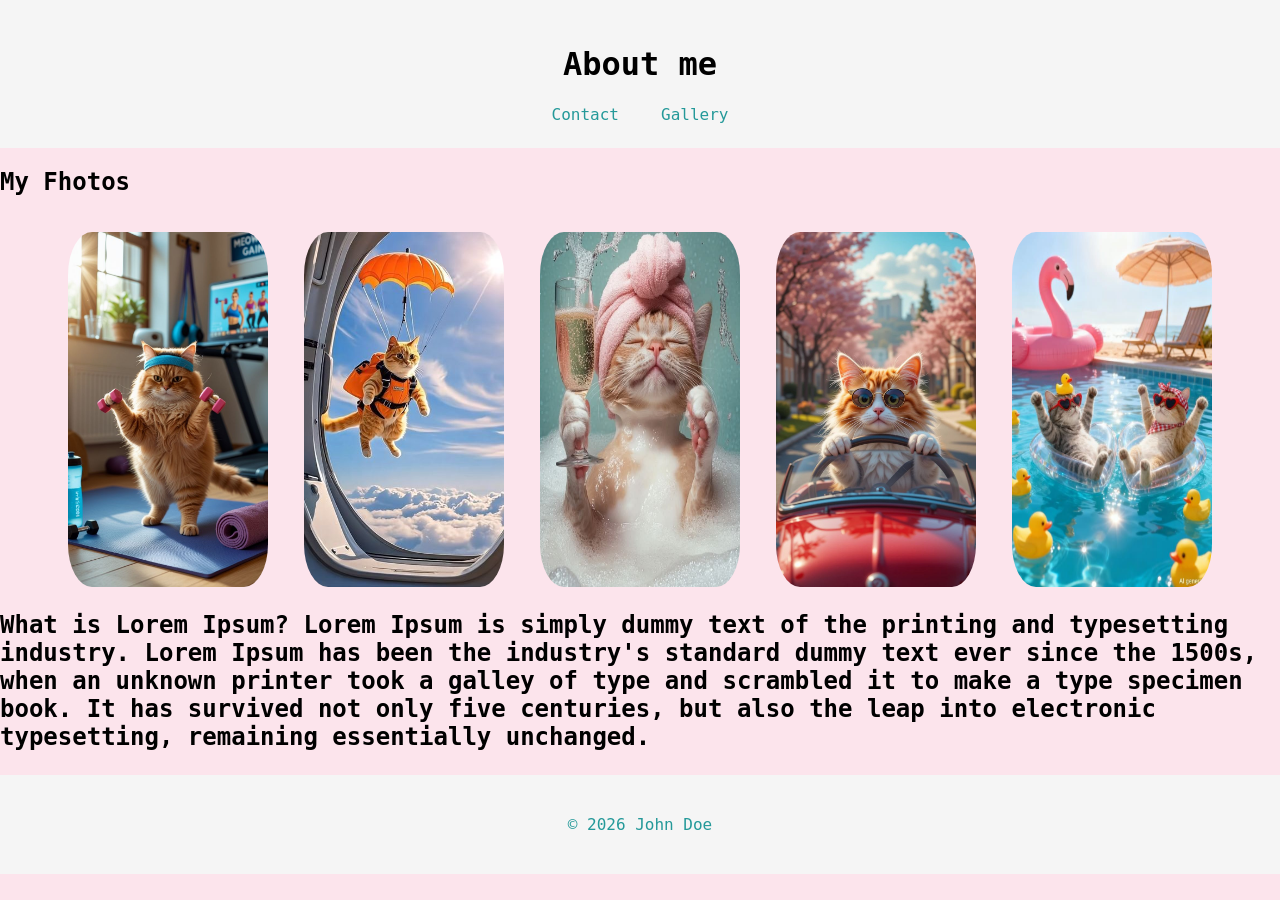
<file: index.html>
<!DOCTYPE html>
<html lang="en">
<head>
    <meta charset="UTF-8">
    <title>About me</title>
 <link rel="stylesheet" href="./style.css" />
</head>
<body>
<header>
<h1>About me</h1>
    <nav>
        <ul>
            <li><a href="pages/contact.html">Contact</a></li>
            <li><a href="pages/gallery.html">Gallery</a></li>
        </ul>
    </nav>
    </header>
<main>
<section>
    <h2>My Fhotos</h2>
    <div class="gallery">
        <img src="/photo/fitnes.jpg" alt="fitnes">
        <img src="/photo/fly.jpg" alt="fly">
        <img src="/photo/cat.jpg" alt="cat">
        <img src="/photo/auto.jpg" alt="auto">
        <img src="/photo/dugs.jpg" alt="dugs">
    </div>
    <H2>
    <p>
        What is Lorem Ipsum? Lorem Ipsum is simply dummy text of the printing
        and typesetting industry. Lorem Ipsum has been the industry's standard
        dummy text ever since the 1500s, when an unknown printer took a galley
        of type and scrambled it to make a type specimen book. It has survived
        not only five centuries, but also the leap into electronic
        typesetting, remaining essentially unchanged.
    </p>
</H2>
    </section>
</main>
<footer>
    <p>&copy; 2026 John Doe</p>
    </footer>
</body>
</html>
</file>
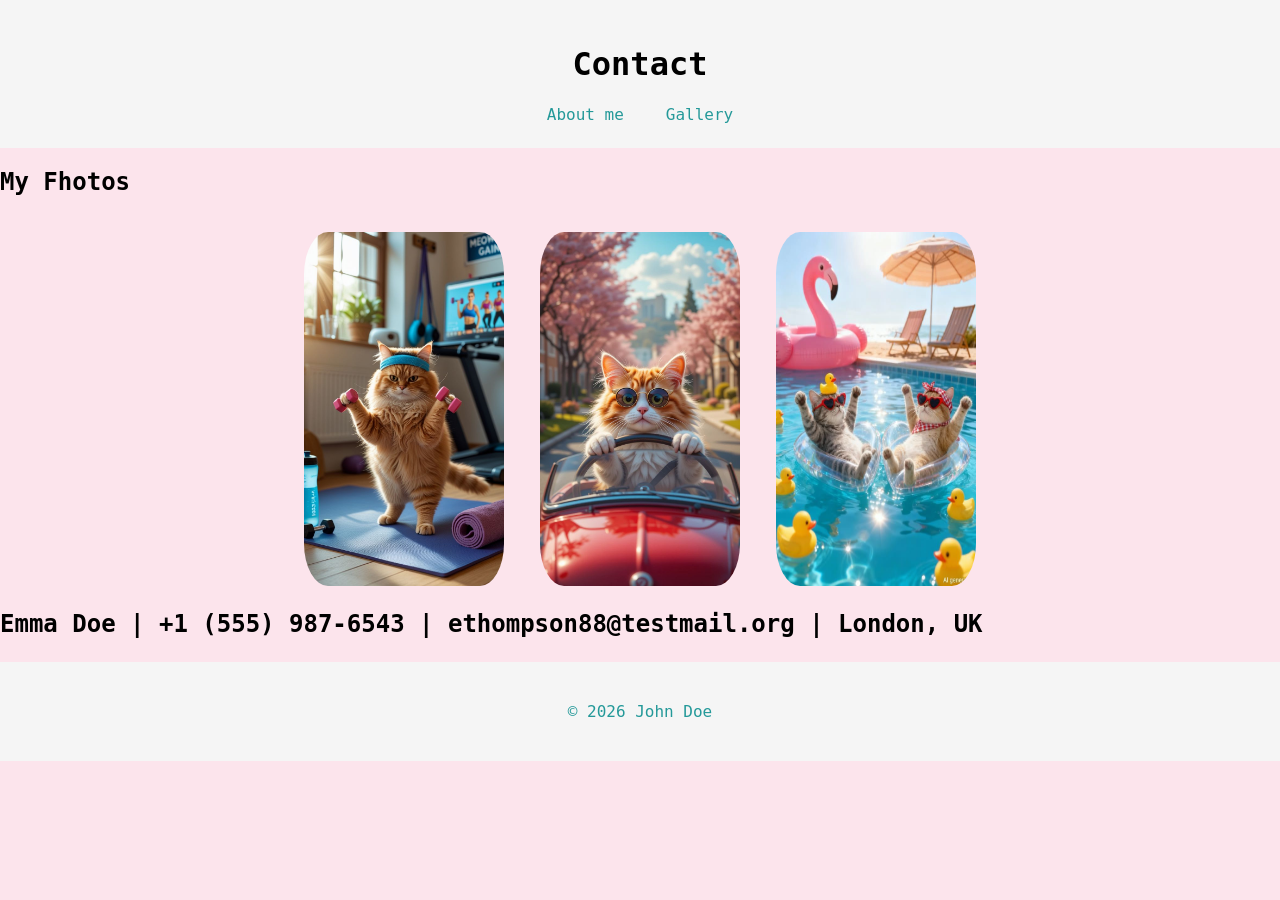
<file: pages/contact.html>
<!DOCTYPE html>
<html lang="en">
<head>
    <meta charset="UTF-8">
    <title>Contact</title>
    <link rel="stylesheet" href="../style.css" />
</head>
<body>
<header>
    <h1>Contact</h1>
    <nav>
        <ul>
            <li><a href="../index.html">About me</a></li>
            <li><a href="./gallery.html">Gallery</a></li>
        </ul>
    </nav>
</header>
<main>
    <section>
        <h2>My Fhotos</h2>
        <div class="gallery">
            <img src="/photo/fitnes.jpg" alt="fitnes">
            <img src="/photo/auto.jpg" alt="auto">
            <img src="/photo/dugs.jpg" alt="dugs">
        </div>
        <H2>
            <p>
                Emma Doe | +1 (555) 987-6543 | ethompson88@testmail.org | London, UK
            </p>
        </H2>
    </section>
</main>
<footer>
    <p>&copy; 2026 John Doe</p>
</footer>
</body>
</html>
</file>
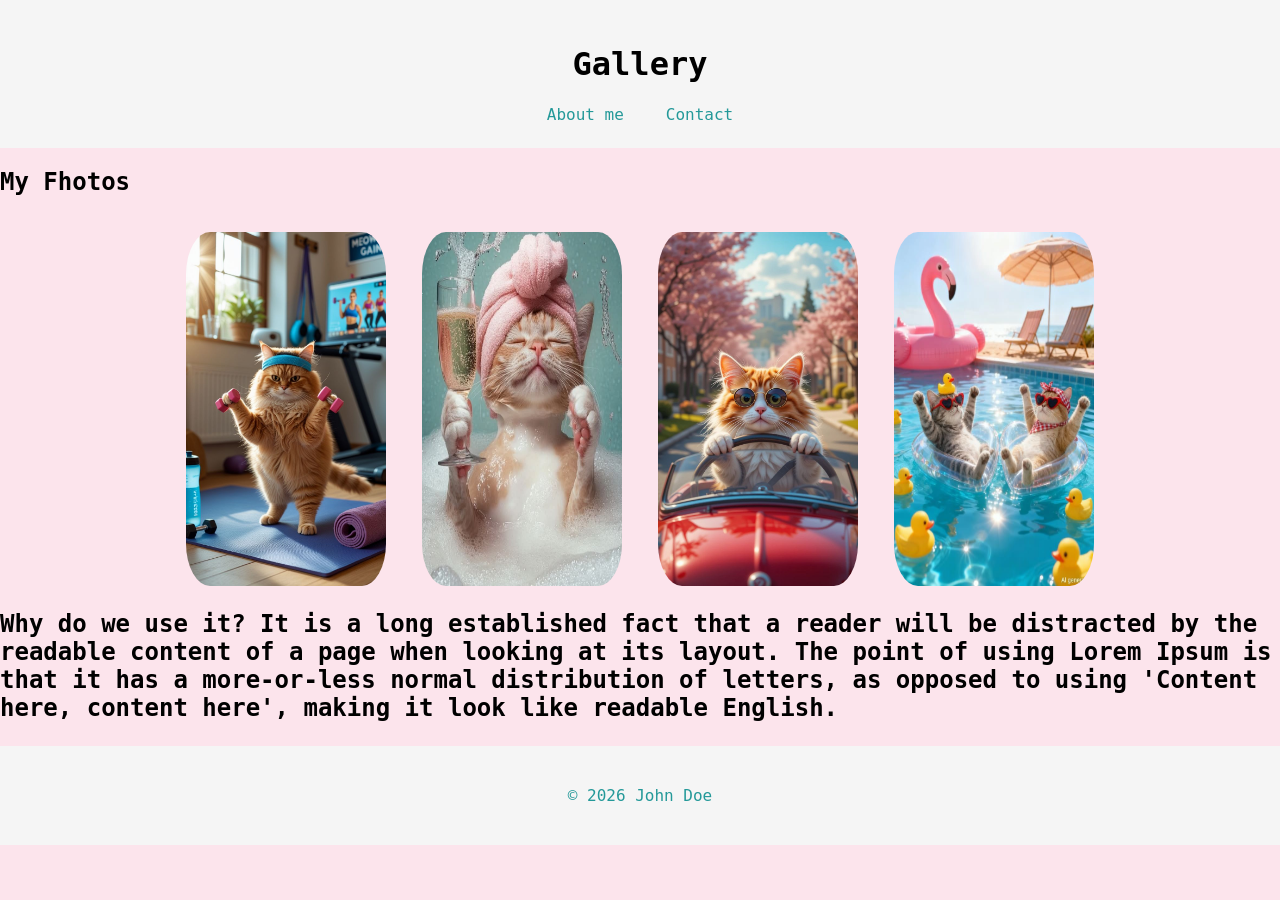
<file: pages/gallery.html>
<!DOCTYPE html>
<html lang="en">
<head>
    <meta charset="UTF-8">
    <title>Gallery</title>
    <link rel="stylesheet" href="../style.css" />
</head>
<body>
<header>
    <h1>Gallery</h1>
    <nav>
        <ul>
            <li><a href="../index.html">About me</a></li>
            <li><a href="./contact.html">Contact</a></li>
        </ul>
    </nav>
</header>
<main>
    <section>
        <h2>My Fhotos</h2>
        <div class="gallery">
        <img src="/photo/fitnes.jpg" alt="fitnes">
            <img src="/photo/cat.jpg" alt="cat">
            <img src="/photo/auto.jpg" alt="auto">
            <img src="/photo/dugs.jpg" alt="dugs">
        </div>
        <H2>
            <p>
                Why do we use it?
                It is a long established fact that a reader will
                be distracted by the readable content of a page when
                looking at its layout. The point of using Lorem Ipsum
                is that it has a more-or-less normal distribution of
                letters, as opposed to using 'Content here, content
                here', making it look like readable English.
            </p>
        </H2>
    </section>
</main>
<footer>
    <p>&copy; 2026 John Doe</p>
</footer>
</body>
</html>
</file>
<file: style.css>
body {
    font-family: "Monospace", "Verdana", "Geneva", "Gothic", "Italic", "Serif Italic", sans-serif;
    margin: 0;
    padding: 0;
    background-color: #fce4ec;
}
header {
    background-color: whitesmoke;
    color: black;
    padding: 24px;
    text-align: center;
}
header nav ul {
padding: 0;
    margin: 0;
    display: flex;
justify-content: center;
gap: 42px;
}
header nav ul li {
    display: inline;
}
header nav ul li a {
    color: #249999;
    text-decoration: none;
}
.gallery {
    display: flex;
    gap: 36px;
    justify-content: center;
    margin-top: 36px;
}
.gallery img {
    width: 200px;
    height: auto;
    border-radius: 12%;
}
footer {
    background-color: whitesmoke;
    color: #249999;
    padding: 24px;
    text-align: center;
}
</file>
